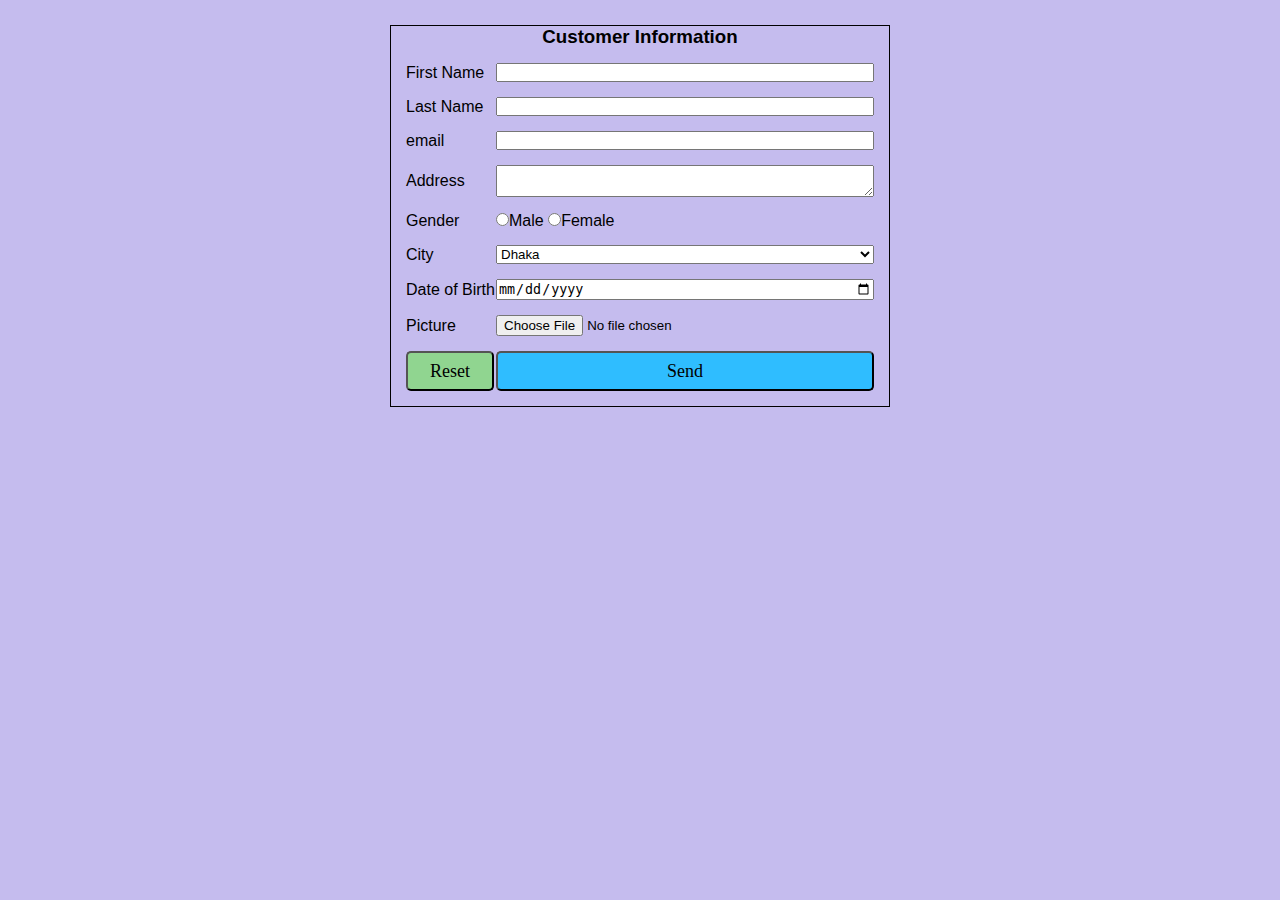
<file: form.html>
<!DOCTYPE html>
<html lang="en">
<head>
    <meta charset="UTF-8">
    <meta name="viewport" content="width=device-width, initial-scale=1.0">
    <title>Form</title>
    <link rel="stylesheet" href="style.css">
</head>
<body style="background-color: #c5bcee;">
    <div class="form-container">
        <h3 style="text-align: center;">Customer Information</h3>
        <form method="post">
            <div class="row">
                <label>First Name</label><input type="text" id="fn" name="fn" required>
            </div>
            <div class="row">
                <label>Last Name</label><input type="text" id="ln" name="ln" required>
            </div>
            <div class="row">
                <label>email</label><input type="email" name="email" id="email" required>
            </div>
            <div class="row">
                <label>Address</label><textarea name="add" id="add"></textarea>
            </div>
            <div class="row">
                <label>Gender</label>
                <div>
                    <input type="radio" name="gender" required>Male
                    <input type="radio" name="gender" required>Female
                </div>
            </div>
            <div class="row">
                <label>City</label>
                <select name="city" required>
                    <option value="dhaka">Dhaka</option>
                    <option value="dhaka">Pabna</option>
                    <option value="dhaka">Rajshahi</option>
                    <option value="dhaka">Shylet</option>
                </select>
            </div>
            <div class="row">
                <label>Date of Birth</label>
                <input type="date" name="dob" required>
            </div>
            <div class="row">
                <label>Picture</label>
                <input type="file" name="picture" required>
            </div>
            <div class="row">
                <button class="btnFr" type="reset">Reset</button>
                <button class="btnFs" type="submit">Send</button>
            </div>
        </form>
    </div>
</body>
</html>
</file>
<file: style.css>
* {
    padding: 0;
    margin: 0;
    box-sizing: border-box;
  }
  body {
    font-family: "Gill Sans", "Gill Sans MT", Calibri, "Trebuchet MS", sans-serif;
  }
  .brand {
    margin-right: 5px;
    font-weight: 500;
    font-size: 1.25rem;
  }
  .nav {
    width: 100%;
    display: flex;
    justify-content: space-between;
    align-items: center;
    padding: 0.5rem;
    background-color: blue;
    color: white;
  }
  .nav ul {
    list-style: none;
    display: flex;
    align-items: center;
  }
  .nav ul li {
    width: 90px;
    margin-right: 3px;
  }
  .nav ul li a {
    display: block;
    text-align: center;
    text-decoration: none;
    color: white;
    padding: 0.5rem;
    background-color: lightslategray;
    border-radius: 0.5rem;
  }
  .nav ul li a:hover {
    background-color: rgb(0, 0, 0);
  }
  .banner {
    display: grid;
    margin: 15px;
    grid-template-columns: 300px auto;
    column-gap: 10px;
  }
  .search-box {
    display: grid;
    grid-template-columns: 1fr;
    justify-content: center;
    gap: 5px;
    border: 1px solid #ccc;
    padding: 10px;
  }
  .btn {
    padding: 0.5rem;
    height: 40px;
    background-color: #e7e7e7;
  }
  .btn:hover{
    background-color: lightgreen;
  }
  .products {
    margin: 15px;
    display: flex;
    flex-direction: row;
    flex-wrap: wrap;
    gap: 10px;
    justify-content: center;
  }
  .box {
    width: 300px;
    border: 1px solid lightgray;
  }
  .desc {
    padding: 10px;
    width: 100%;
  }

  .products .box img {
    transition: transform 0.3s ease, filter 0.3s ease;
}

.products .box img:hover {
    transform: scale(1.1);
    filter: brightness(1.2);
}
  /************************Form**************************/
  .form-container {
    width: 500px;
    margin: 25px auto;
    border: 1px solid ;
  }
  .row {
    display: grid;
    grid-template-columns: 90px auto;
    align-items: center;
    margin: 15px;
  }
  .btnFs {
    font-family:Georgia, 'Times New Roman', Times, serif;
    font-size: large;
    padding: 8px;
    height: 40px;
    background-color: rgb(47, 189, 255);
    border-radius: 5px;
  }
  .btnFr {
    font-family:Georgia, 'Times New Roman', Times, serif;
    font-size: large;
    padding: 8px;
    height: 40px;
    background-color: rgb(144, 213, 144);
    margin-right: 2px;
    border-radius: 5px;
  }
</file>
